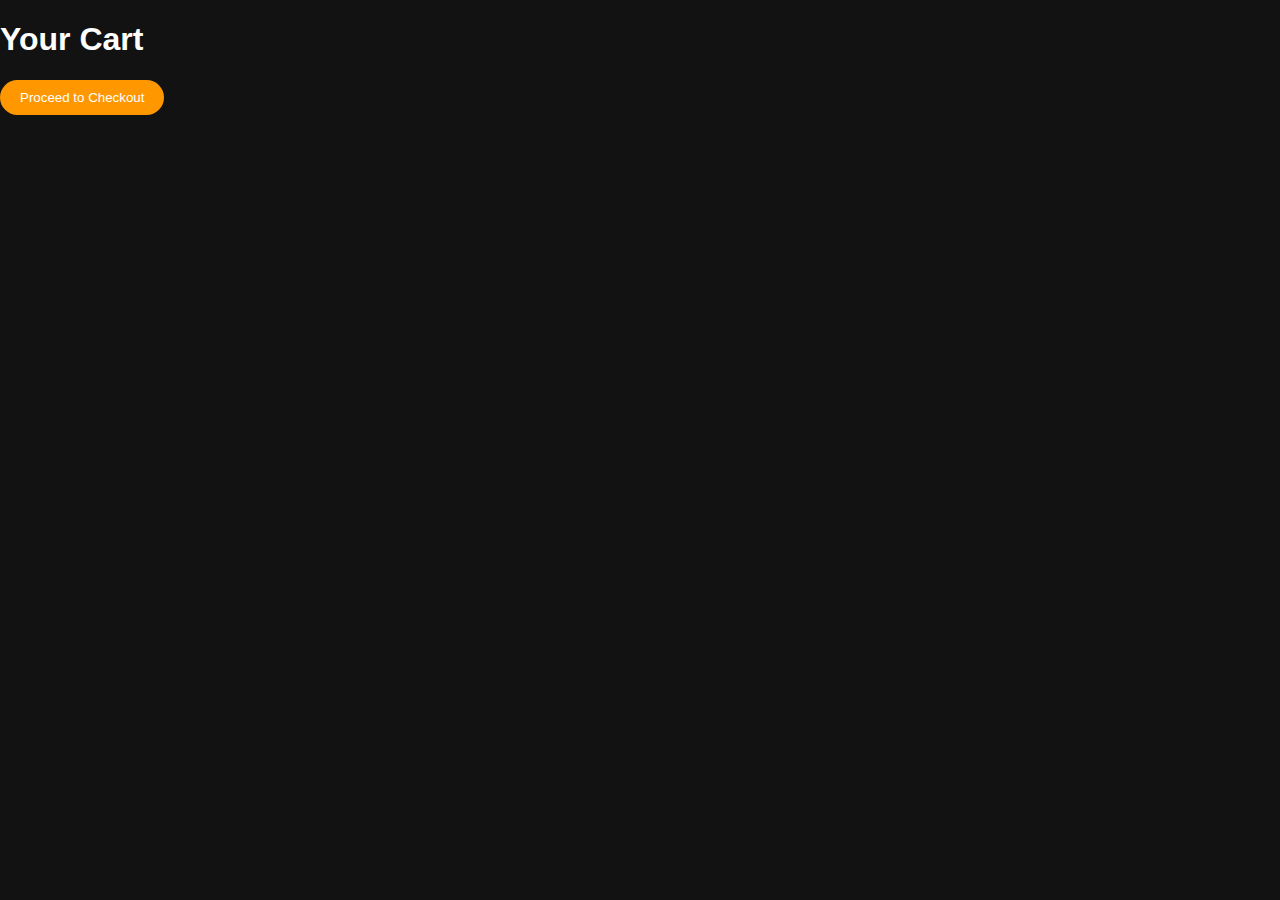
<file: cart.html>
<!DOCTYPE html>
<html lang="en">
<head>
  <meta charset="UTF-8">
  <meta name="viewport" content="width=device-width, initial-scale=1">
  <title>Your Cart</title>
  <link rel="stylesheet" href="style.css">
</head>
<body>
  <h1>Your Cart</h1>
  <ul id="cart-items"></ul>
  <button onclick="checkout()">Proceed to Checkout</button>
  <script src="script.js"></script>
</body>
</html>
</file>
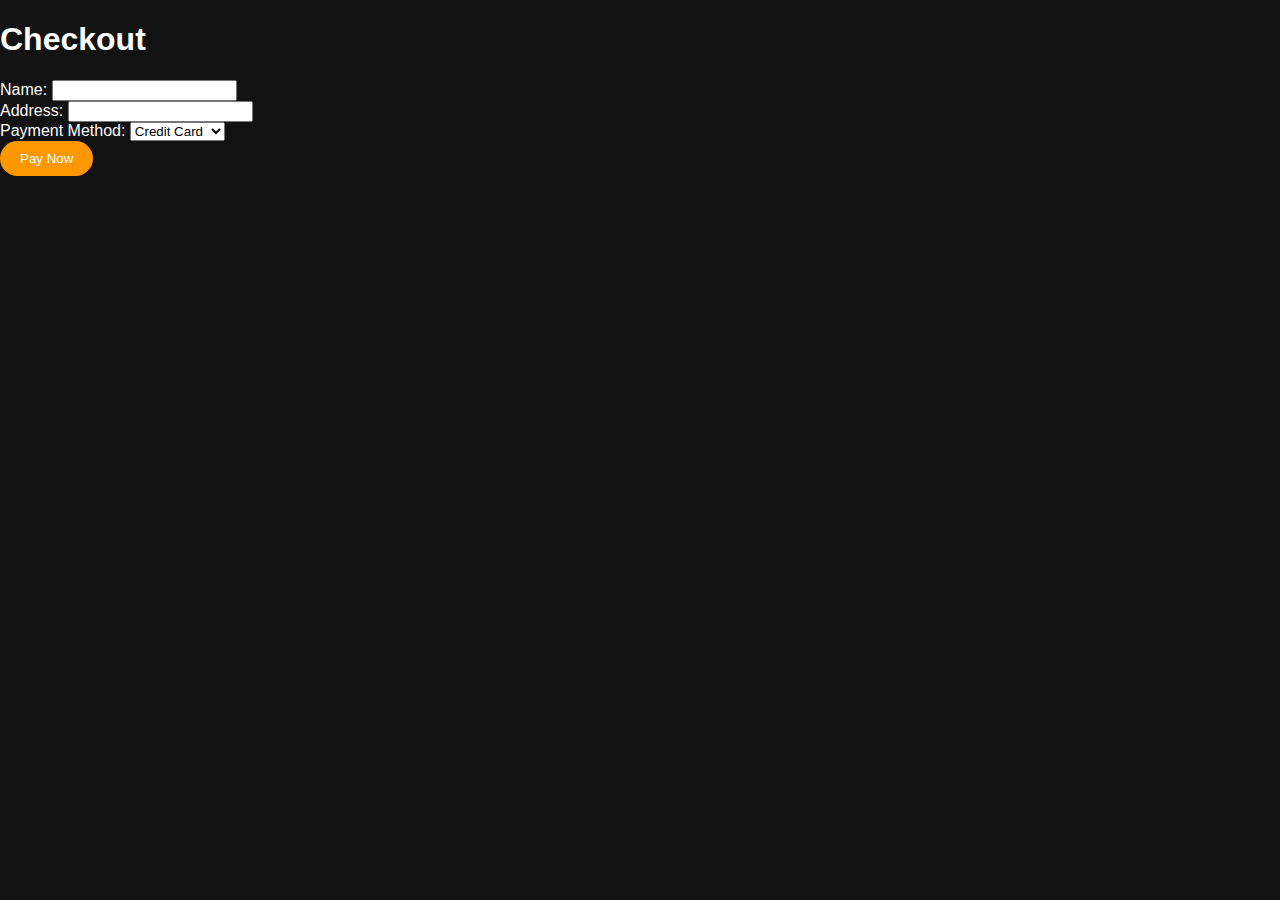
<file: checkout.html>
<!DOCTYPE html>
<html lang="en">
<head>
  <meta charset="UTF-8">
  <meta name="viewport" content="width=device-width, initial-scale=1">
  <title>Checkout</title>
  <link rel="stylesheet" href="style.css">
</head>
<body>
  <h1>Checkout</h1>
  <form onsubmit="return completePurchase(event)">
    <label>Name:</label>
    <input type="text" required><br>
    <label>Address:</label>
    <input type="text" required><br>
    <label>Payment Method:</label>
    <select>
      <option>Credit Card</option>
      <option>UPI</option>
      <option>Net Banking</option>
    </select><br>
    <button type="submit">Pay Now</button>
  </form>
  <script src="script.js"></script>
</body>
</html>
</file>
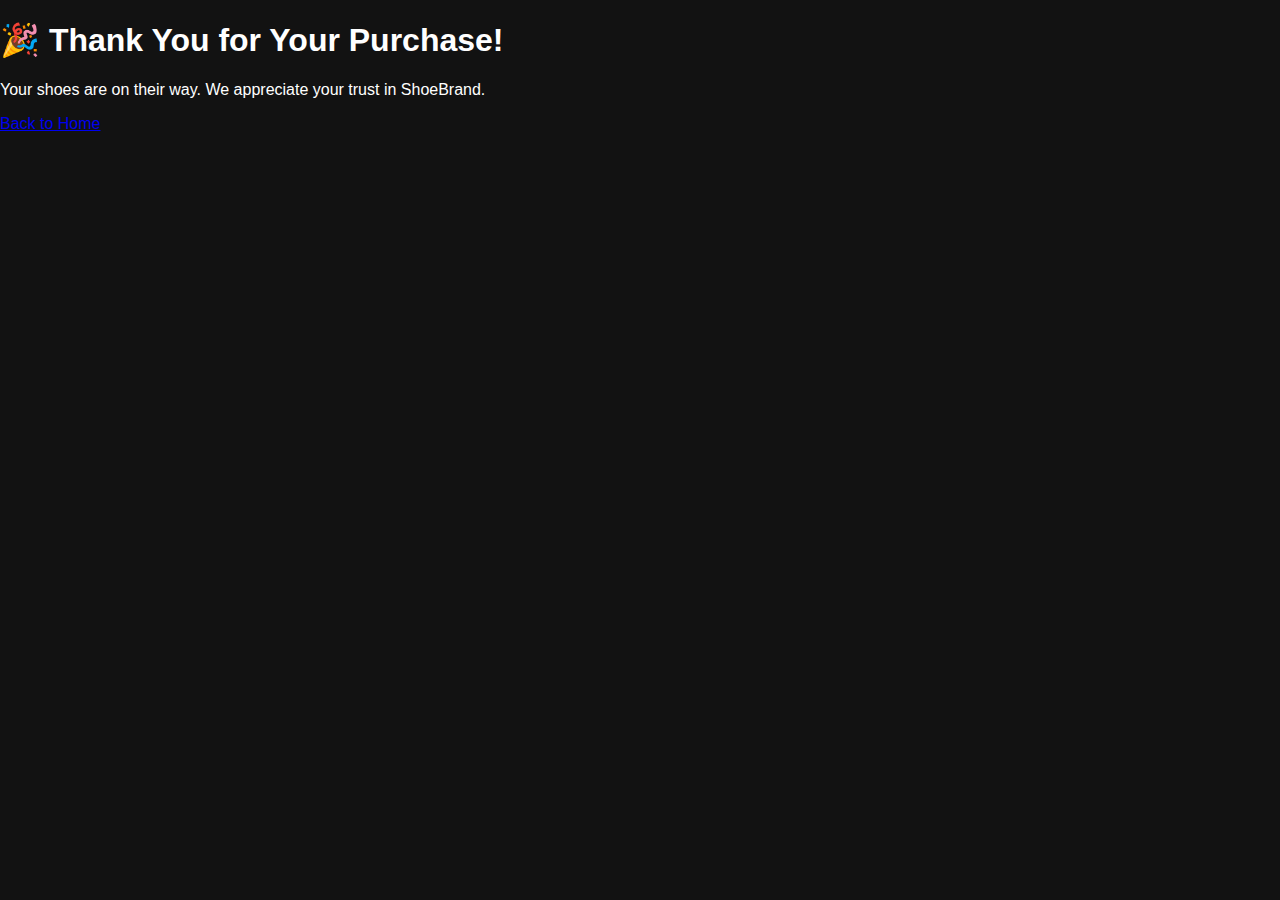
<file: thankyou.html>
<!DOCTYPE html>
<html lang="en">
<head>
  <meta charset="UTF-8">
  <meta name="viewport" content="width=device-width, initial-scale=1">
  <title>Thank You</title>
  <link rel="stylesheet" href="style.css">
</head>
<body>
  <h1>🎉 Thank You for Your Purchase!</h1>
  <p>Your shoes are on their way. We appreciate your trust in ShoeBrand.</p>
  <a href="index.html">Back to Home</a>
</body>
</html>
</file>
<file: style.css>
body { font-family: Arial, sans-serif; margin: 0; padding: 0; background: #121212; color: #fff; }
header { display: flex; justify-content: space-between; align-items: center; padding: 1rem; background: #1f1f1f; }
header a { color: #fff; margin: 0 10px; text-decoration: none; }
.hero { text-align: center; padding: 3rem; background: linear-gradient(45deg,#333,#111); }
.products { display: flex; justify-content: center; gap: 2rem; padding: 2rem; }
.product { background: #1f1f1f; padding: 1rem; border-radius: 10px; text-align: center; }
.product img { width: 150px; border-radius: 10px; }
button, .btn { background: #ff9800; border: none; padding: 10px 20px; border-radius: 20px; color: #fff; cursor: pointer; }
footer { display: flex; justify-content: space-around; padding: 1rem; background: #1f1f1f; }
</file>
